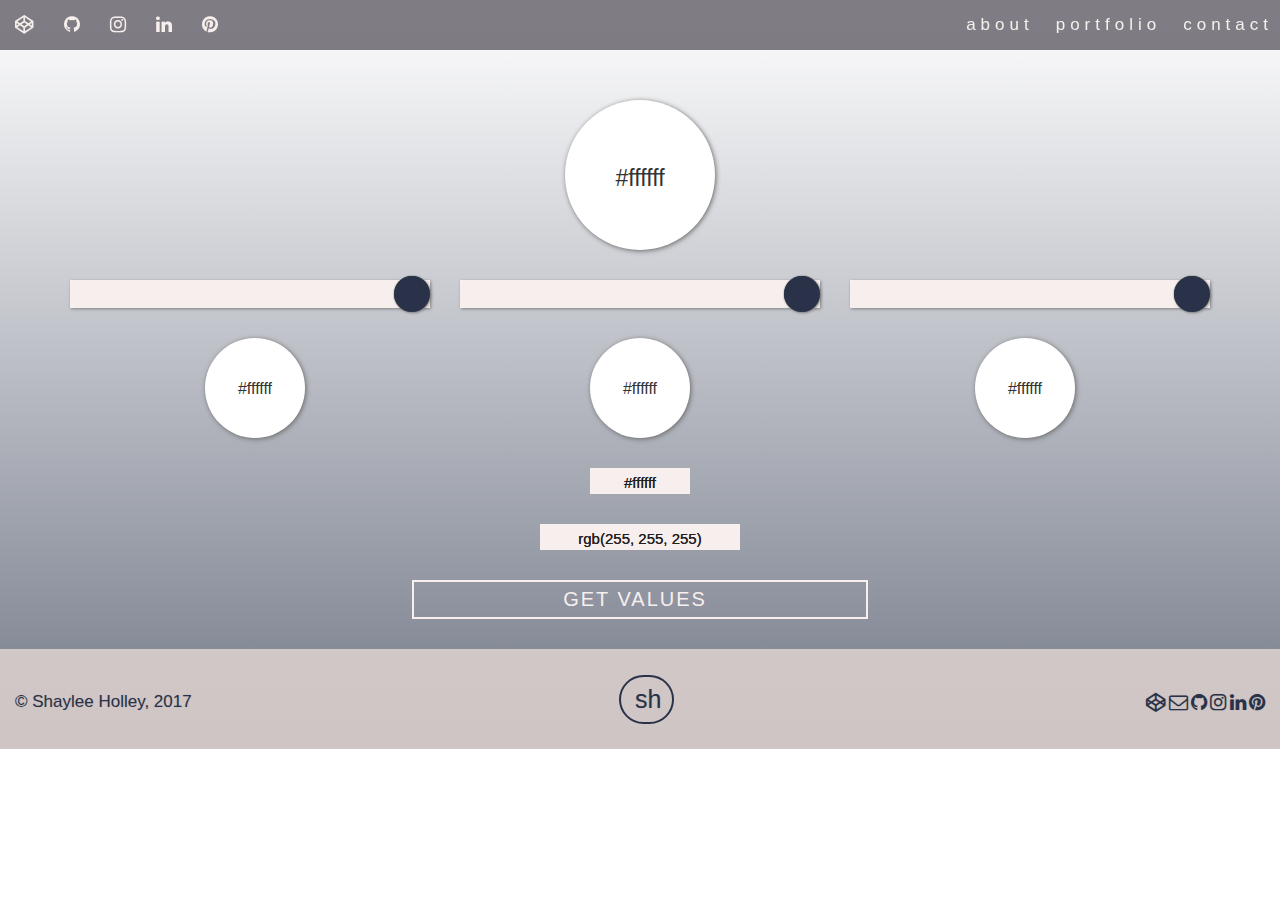
<file: colorselector.html>
<!DOCTYPE html>
<html>

<head>
    <title>Shaylee Holley &rarr; Color Selector</title>
    <meta charset="utf-8">
    <meta name="viewport" content="width=device-width, initial-scale=1">
    <link rel="stylesheet" href="css/style.css">
    <link rel="stylesheet" href="https://cdnjs.cloudflare.com/ajax/libs/font-awesome/4.7.0/css/font-awesome.min.css">
    <link rel="stylesheet" href="https://maxcdn.bootstrapcdn.com/bootstrap/3.3.7/css/bootstrap.min.css">
    <link href="imgs/favicon.jpg" rel="icon" type="image/jpg">
    <script src="https://code.jquery.com/jquery-1.11.2.min.js"></script>
    <script src="https://ajax.googleapis.com/ajax/libs/jquery/3.2.1/jquery.min.js"></script>
    <script src="https://maxcdn.bootstrapcdn.com/bootstrap/3.3.7/js/bootstrap.min.js"></script>
    <script src="https://cdn.emailjs.com/dist/email.min.js"></script>
</head>

<body>
    <div class="bg">

        <!-- N A V B A R -->
        <nav class="navbar navbar-fixed-top">
            <div class="container-fluid nav-container">
                <div class="navbar-header">
                    <button type="button" class="navbar-toggle" data-toggle="collapse" data-target="#myNavbar">
                    <i class="fa fa-chevron-circle-down fa-2x"></i>
                </button>
                </div>
                <div class="collapse navbar-collapse" id="myNavbar">
                    <ul class="nav navbar-nav navbar-right">
                        <li>
                            <a href="index.html#about" onclick="window.open('index.html#about', '_blank')">
                              About</a>
                        </li>
                        <li>
                            <a href="#portfolio" onclick="window.open('index.html#portfolio', '_blank')">
                            Portfolio</a>
                        </li>
                        <li>
                            <a href="#contact" onclick="window.open('index.html#contact', '_blank')">
                            Contact</a>
                        </li>
                    </ul>
                    <ul class="nav navbar-nav navbar-left navbar-collapse collapse hidden-xs">
                        <li>
                            <div class="navbar-links"><a href="https://codepen.io/shayleeholley" target="_blank" title="CodePen"><i class="fa fa-codepen fa-lg"></i></a></div>
                        </li>
                        <li>
                            <div class="navbar-links"><a href="https://github.com/shayleeholley" target="_blank" title="GitHub"><i class="fa fa-github fa-lg"></i></a></div>
                        </li>
                        <li>
                            <div class="navbar-links"><a href="https://instagram.com/shayleeholley" target="_blank" title="Instagram"><i class="fa fa-instagram fa-lg"></i></a></div>
                        </li>
                        <li>
                            <div class="navbar-links"><a href="https://www.linkedin.com/in/shayleeholley" target="_blank" title="LinkedIn"><i class="fa fa-linkedin fa-lg"></i></a></div>
                        </li>
                        <li>
                            <div class="navbar-links"><a href="https://www.pinterest.com/shayleeholley" target="_blank" title="Pinterest"><i class="fa fa-pinterest fa-lg"></i></a></div>
                        </li>
                    </ul>
                </div>
            </div>
        </nav>

        <!-- S E L E C T O R -->
        <div class="container selector-container">
            <div class="rgb">
                <p class="text-center" id="value">#ffffff</p>
            </div>

            <div class="row">
                <div class="col-md-4">
                    <div class="colors text-center" id="divRed" onclick="(x,r)"></div>
                    <input type="range" id="red" min="0" max="255" step="1" value="255" onchange="getColor()">
                </div>
                <div class="col-md-4">
                    <div class="colors text-center" id="divGreen" onclick="(y,g)"></div>
                    <input type="range" id="green" min="0" max="255" step="1" value="255" onchange="getColor()">
                </div>
                <div class="col-md-4">
                    <div class="colors text-center" id="divBlue" onclick="(z,b)"></div>
                    <input type="range" id="blue" min="0" max="255" step="1" value="255" onchange="getColor()">
                </div>
            </div>

            <div class="similar-rgb">
                <div class="selector-left">
                    <p class="text-center pull-left" id="value1">#ffffff</p>
                </div>
                <div class="selector-right">
                    <p class="text-center pull-right" id="value3">#ffffff</p>
                </div>
                <div class="selector-center">
                    <p class="text-center pull-center" id="value2">#ffffff</p>
                </div>
            </div>

            <input id="hex-value" class="text-center" value="#ffffff">

            <input id="rgb-value" class="text-center" value="rgb(255, 255, 255)">

            <button class="btn btn-block get-value-btn" id="get-value" onclick="hexToRgb()">Get Values</button>

        </div>

        <!-- F O O T E R -->
        <div class="container-fluid footer">
            <div class="left">
                <p class="pull-left">&copy; Shaylee Holley, 2017</p>
            </div>
            <div class="right pull-right">
                <a href="https://codepen.io/shayleeholley" target="_blank" title="CodePen"><i class="fa fa-codepen"></i><span></span></a>
                <a href="mailto:shayleeholley@gmail.com" target="_blank" title="Email"><i class="fa fa-envelope-o" aria-hidden="true"></i><span></span></a>
                <a href="https://github.com/shayleeholley" target="_blank" title="GitHub"><i class="fa fa-github"></i><span></span></a>
                <a href="https://instagram.com/shayleeholley" target="_blank" title="Instagram"><i class="fa fa-instagram"></i><span></span></a>
                <a href="https://www.linkedin.com/in/shayleeholley" target="_blank" title="LinkedIn"><i class="fa fa-linkedin"></i><span></span></a>
                <a href="https://www.pinterest.com/shayleeholley" target="_blank" title="Pinterest"><i class="fa fa-pinterest"></i><span></span></a>
            </div>
            <div class="text-center">
                <a href="index.html">
                    <p class="hidden-xs footer-logo text-center">sh</p>
                </a>
            </div>
        </div>
    </div>

    <script src="javascript/function.js"></script>
</body>

</html>
</file>
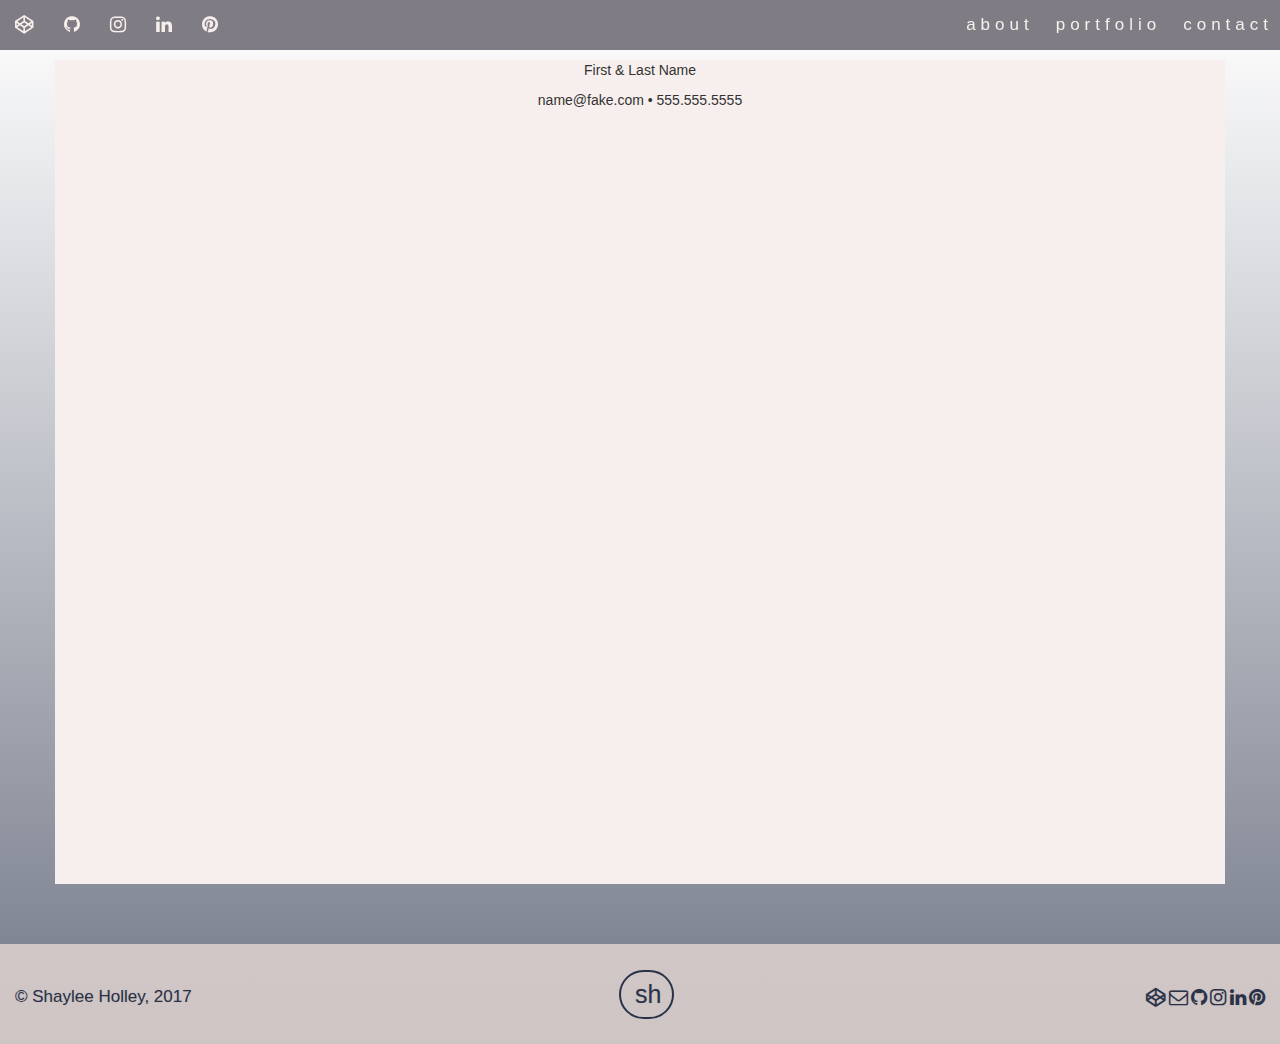
<file: resumes.html>
<!DOCTYPE html>
<html>

<head>
    <title>Shaylee Holley &rarr; Resume Templates</title>
    <meta charset="utf-8">
    <meta name="viewport" content="width=device-width, initial-scale=1">
    <link rel="stylesheet" href="css/style.css">
    <link rel="stylesheet" href="https://cdnjs.cloudflare.com/ajax/libs/font-awesome/4.7.0/css/font-awesome.min.css">
    <link rel="stylesheet" href="https://maxcdn.bootstrapcdn.com/bootstrap/3.3.7/css/bootstrap.min.css">
    <link href="imgs/favicon.jpg" rel="icon" type="image/jpg">
    <script src="https://code.jquery.com/jquery-1.11.2.min.js"></script>
    <script src="https://ajax.googleapis.com/ajax/libs/jquery/3.2.1/jquery.min.js"></script>
    <script src="https://maxcdn.bootstrapcdn.com/bootstrap/3.3.7/js/bootstrap.min.js"></script>
    <script src="https://cdn.emailjs.com/dist/email.min.js"></script>
</head>

<body>
    <div class="bg">

        <!-- N A V B A R -->
        <nav class="navbar navbar-fixed-top">
            <div class="container-fluid nav-container">
                <div class="navbar-header">
                    <button type="button" class="navbar-toggle" data-toggle="collapse" data-target="#myNavbar">
                    <i class="fa fa-chevron-circle-down fa-2x"></i>
                </button>
                </div>
                <div class="collapse navbar-collapse" id="myNavbar">
                    <ul class="nav navbar-nav navbar-right">
                        <li>
                            <a href="index.html#about" onclick="window.open('index.html#about', '_blank')">
                              About</a>
                        </li>
                        <li>
                            <a href="#portfolio" onclick="window.open('index.html#portfolio', '_blank')">
                            Portfolio</a>
                        </li>
                        <li>
                            <a href="#contact" onclick="window.open('index.html#contact', '_blank')">
                            Contact</a>
                        </li>
                    </ul>
                    <ul class="nav navbar-nav navbar-left navbar-collapse collapse hidden-xs">
                        <li>
                            <div class="navbar-links"><a href="https://codepen.io/shayleeholley" target="_blank" title="CodePen"><i class="fa fa-codepen fa-lg"></i></a></div>
                        </li>
                        <li>
                            <div class="navbar-links"><a href="https://github.com/shayleeholley" target="_blank" title="GitHub"><i class="fa fa-github fa-lg"></i></a></div>
                        </li>
                        <li>
                            <div class="navbar-links"><a href="https://instagram.com/shayleeholley" target="_blank" title="Instagram"><i class="fa fa-instagram fa-lg"></i></a></div>
                        </li>
                        <li>
                            <div class="navbar-links"><a href="https://www.linkedin.com/in/shayleeholley" target="_blank" title="LinkedIn"><i class="fa fa-linkedin fa-lg"></i></a></div>
                        </li>
                        <li>
                            <div class="navbar-links"><a href="https://www.pinterest.com/shayleeholley" target="_blank" title="Pinterest"><i class="fa fa-pinterest fa-lg"></i></a></div>
                        </li>
                    </ul>
                </div>
            </div>
        </nav>

        <!-- R E S U M E S -->
        <div class="container resume-container">
            <p class="resume-name text-center">First & Last Name</p>
            <p class="resume-contact text-center">name@fake.com &bull; 555.555.5555</p>
        </div>


        <!-- F O O T E R -->
        <div class="container-fluid footer">
            <div class="left">
                <p class="pull-left">&copy; Shaylee Holley, 2017</p>
            </div>
            <div class="right pull-right">
                <a href="https://codepen.io/shayleeholley" target="_blank" title="CodePen"><i class="fa fa-codepen"></i><span></span></a>
                <a href="mailto:shayleeholley@gmail.com" target="_blank" title="Email"><i class="fa fa-envelope-o" aria-hidden="true"></i><span></span></a>
                <a href="https://github.com/shayleeholley" target="_blank" title="GitHub"><i class="fa fa-github"></i><span></span></a>
                <a href="https://instagram.com/shayleeholley" target="_blank" title="Instagram"><i class="fa fa-instagram"></i><span></span></a>
                <a href="https://www.linkedin.com/in/shayleeholley" target="_blank" title="LinkedIn"><i class="fa fa-linkedin"></i><span></span></a>
                <a href="https://www.pinterest.com/shayleeholley" target="_blank" title="Pinterest"><i class="fa fa-pinterest"></i><span></span></a>
            </div>
            <div class="text-center">
                <a href="index.html">
                    <p class="hidden-xs footer-logo text-center">sh</p>
                </a>
            </div>
        </div>
    </div>

    <script src="javascript/function.js"></script>
</body>

</html>
</file>
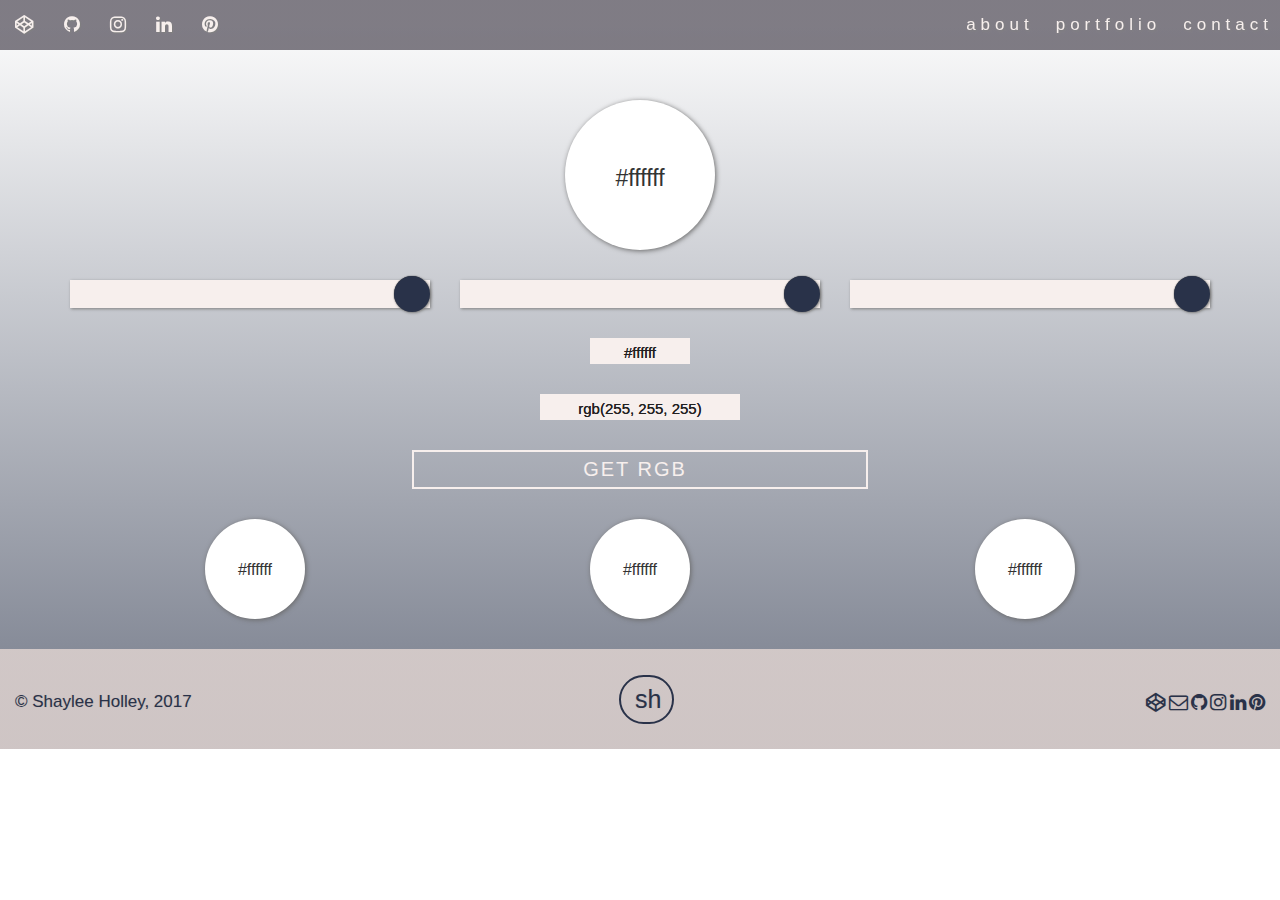
<file: selector.html>
<!DOCTYPE html>
<html>

<head>
    <title>Shaylee Holley &rarr; Color Selector</title>
    <meta charset="utf-8">
    <meta name="viewport" content="width=device-width, initial-scale=1">
    <link rel="stylesheet" href="css/style.css">
    <link rel="stylesheet" href="https://cdnjs.cloudflare.com/ajax/libs/font-awesome/4.7.0/css/font-awesome.min.css">
    <link rel="stylesheet" href="https://maxcdn.bootstrapcdn.com/bootstrap/3.3.7/css/bootstrap.min.css">
    <link href="imgs/favicon.jpg" rel="icon" type="image/jpg">
    <script src="https://code.jquery.com/jquery-1.11.2.min.js"></script>
    <script src="https://ajax.googleapis.com/ajax/libs/jquery/3.2.1/jquery.min.js"></script>
    <script src="https://maxcdn.bootstrapcdn.com/bootstrap/3.3.7/js/bootstrap.min.js"></script>
    <script src="https://cdn.emailjs.com/dist/email.min.js"></script>
</head>

<body>
    <div class="bg">

        <!-- N A V B A R -->
        <nav class="navbar navbar-fixed-top">
            <div class="container-fluid nav-container">
                <div class="navbar-header">
                    <button type="button" class="navbar-toggle" data-toggle="collapse" data-target="#myNavbar">
                    <i class="fa fa-chevron-circle-down fa-2x"></i>
                </button>
                </div>
                <div class="collapse navbar-collapse" id="myNavbar">
                    <ul class="nav navbar-nav navbar-right">
                        <li>
                            <a href="index.html#about" onclick="window.open('index.html#about', '_blank')">
                              About</a>
                        </li>
                        <li>
                            <a href="#portfolio" onclick="window.open('index.html#portfolio', '_blank')">
                            Portfolio</a>
                        </li>
                        <li>
                            <a href="#contact" onclick="window.open('index.html#contact', '_blank')">
                            Contact</a>
                        </li>
                    </ul>
                    <ul class="nav navbar-nav navbar-left navbar-collapse collapse hidden-xs">
                        <li>
                            <div class="navbar-links"><a href="https://codepen.io/shayleeholley" target="_blank" title="CodePen"><i class="fa fa-codepen fa-lg"></i></a></div>
                        </li>
                        <li>
                            <div class="navbar-links"><a href="https://github.com/shayleeholley" target="_blank" title="GitHub"><i class="fa fa-github fa-lg"></i></a></div>
                        </li>
                        <li>
                            <div class="navbar-links"><a href="https://instagram.com/shayleeholley" target="_blank" title="Instagram"><i class="fa fa-instagram fa-lg"></i></a></div>
                        </li>
                        <li>
                            <div class="navbar-links"><a href="https://www.linkedin.com/in/shayleeholley" target="_blank" title="LinkedIn"><i class="fa fa-linkedin fa-lg"></i></a></div>
                        </li>
                        <li>
                            <div class="navbar-links"><a href="https://www.pinterest.com/shayleeholley" target="_blank" title="Pinterest"><i class="fa fa-pinterest fa-lg"></i></a></div>
                        </li>
                    </ul>
                </div>
            </div>
        </nav>

        <!-- S E L E C T O R -->
        <div class="container selector-container">
            <div class="rgb">
                <p class="text-center" id="value">#ffffff</p>
            </div>

            <div class="row">
                <div class="col-md-4">
                    <div class="colors text-center" id="divRed" onclick="(x,r)"></div>
                    <input type="range" id="red" min="0" max="255" step="1" value="255" onchange="getColor()">
                </div>
                <div class="col-md-4">
                    <div class="colors text-center" id="divGreen" onclick="(y,g)"></div>
                    <input type="range" id="green" min="0" max="255" step="1" value="255" onchange="getColor()">
                </div>
                <div class="col-md-4">
                    <div class="colors text-center" id="divBlue" onclick="(z,b)"></div>
                    <input type="range" id="blue" min="0" max="255" step="1" value="255" onchange="getColor()">
                </div>
            </div>

            <input id="hex-value" class="text-center" value="#ffffff">

            <input id="rgb-value" class="text-center" value="rgb(255, 255, 255)">

            <button class="btn btn-block get-value-btn" onclick="hexToRgb()">Get RGB</button>

            <div class="similar-rgb">
                <div class="selector-left">
                    <p class="text-center pull-left" id="value1">#ffffff</p>
                </div>
                <div class="selector-right">
                    <p class="text-center pull-right" id="value3">#ffffff</p>
                </div>
                <div class="selector-center">
                    <p class="text-center pull-center" id="value2">#ffffff</p>
                </div>
            </div>

        </div>

        <!-- F O O T E R -->
        <div class="container-fluid footer">
            <div class="left">
                <p class="pull-left">&copy; Shaylee Holley, 2017</p>
            </div>
            <div class="right pull-right">
                <a href="https://codepen.io/shayleeholley" target="_blank" title="CodePen"><i class="fa fa-codepen"></i><span></span></a>
                <a href="mailto:shayleeholley@gmail.com" target="_blank" title="Email"><i class="fa fa-envelope-o" aria-hidden="true"></i><span></span></a>
                <a href="https://github.com/shayleeholley" target="_blank" title="GitHub"><i class="fa fa-github"></i><span></span></a>
                <a href="https://instagram.com/shayleeholley" target="_blank" title="Instagram"><i class="fa fa-instagram"></i><span></span></a>
                <a href="https://www.linkedin.com/in/shayleeholley" target="_blank" title="LinkedIn"><i class="fa fa-linkedin"></i><span></span></a>
                <a href="https://www.pinterest.com/shayleeholley" target="_blank" title="Pinterest"><i class="fa fa-pinterest"></i><span></span></a>
            </div>
            <div class="text-center">
                <a href="index.html">
                    <p class="hidden-xs footer-logo text-center">sh</p>
                </a>
            </div>
        </div>
    </div>

    <script src="javascript/function.js"></script>
</body>

</html>
</file>
<file: css/style.css>
@font-face {
  font-family: "Amastery Extras";
  src: url("https://www.dl.dropboxusercontent.com/s/0omva1j3c1rk1nm/amastery_extras-webfont.eot");
  src: url("https://www.dl.dropboxusercontent.com/s/0omva1j3c1rk1nm/amastery_extras-webfont.eot?#iefix") format("embedded-opentype"), url("https://www.dl.dropboxusercontent.com/s/y1cxo0pg46mjvpg/amastery_extras-webfont.woff2") format("woff2"), url("https://www.dl.dropboxusercontent.com/s/sh1shz2brgmtsbp/amastery_extras-webfont.woff") format("woff"), url("https://www.dl.dropboxusercontent.com/s/2xjocg3hrsmg4km/amastery_extras-webfont.ttf") format("truetype"), url("https://www.dl.dropboxusercontent.com/s/56yx08up0eiq1b6/amastery_extras-webfont.svg#amastery_extrasamasteryXs") format("svg");
  font-weight: normal;
  font-style: normal;
}

@font-face {
  font-family: "Amastery Hand";
  src: url("https://www.dl.dropboxusercontent.com/s/qcs5m5eye04uqlz/amastery_hand-webfont.eot");
  src: url("https://www.dl.dropboxusercontent.com/s/qcs5m5eye04uqlz/amastery_hand-webfont.eot?#iefix") format("embedded-opentype"), url("https://www.dl.dropboxusercontent.com/s/5xbp67ojb66n2ht/amastery_hand-webfont.woff2") format("woff2"), url("https://www.dl.dropboxusercontent.com/s/r2n2mg1c70x698b/amastery_hand-webfont.woff") format("woff"), url("https://www.dl.dropboxusercontent.com/s/trx1869sxac2qdy/amastery_hand-webfont.ttf") format("truetype"), url("https://www.dl.dropboxusercontent.com/s/wja6ydnu5okp0om/amastery_hand-webfont.svg#amastery_handamastery_hand") format("svg");
  font-weight: normal;
  font-style: normal;
}

@font-face {
  font-family: "Amastery Script";
  src: url("https://www.dl.dropboxusercontent.com/s/lss7nv68lp66ckb/amastery_script-webfont.eot");
  src: url("https://www.dl.dropboxusercontent.com/s/lss7nv68lp66ckb/amastery_script-webfont.eot?#iefix") format("embedded-opentype"), url("https://www.dl.dropboxusercontent.com/s/5432mu46ic8mqvk/amastery_script-webfont.woff2") format("woff2"), url("https://www.dl.dropboxusercontent.com/s/iev6tg1s8ermmg1/amastery_script-webfont.woff") format("woff"), url("https://www.dl.dropboxusercontent.com/s/cex2jjse981mmuq/amastery_script-webfont.ttf") format("truetype"), url("https://www.dl.dropboxusercontent.com/s/n6bl7wta2xz2hj2/amastery_script-webfont.svg#amastery_scriptamasteryscript") format("svg");
  font-weight: normal;
  font-style: normal;
}

@font-face {
  font-family: "OSC Bold";
  src: url("https://www.dl.dropboxusercontent.com/s/ma0xcdy071clpmx/opensans-condbold-webfont.eot");
  src: url("https://www.dl.dropboxusercontent.com/s/ma0xcdy071clpmx/opensans-condbold-webfont.eot?#iefix") format("embedded-opentype"), url("https://www.dl.dropboxusercontent.com/s/hy6uk5ngyf7fm1p/opensans-condbold-webfont.woff2") format("woff2"), url("https://www.dl.dropboxusercontent.com/s/t7bmmrjhti5ke36/opensans-condbold-webfont.woff") format("woff"), url("https://www.dl.dropboxusercontent.com/s/7fn8rb9wskpv6xj/opensans-condbold-webfont.ttf") format("truetype"), url("https://www.dl.dropboxusercontent.com/s/u802zltf03rpg48/opensans-condbold-webfont.svg#open_sans_condensedbold") format("svg");
  font-weight: normal;
  font-style: normal;
}

@font-face {
  font-family: "OSC Light";
  src: url("https://www.dl.dropboxusercontent.com/s/14dsa0forg8009g/opensans-condlight-webfont.eot");
  src: url("https://www.dl.dropboxusercontent.com/s/14dsa0forg8009g/opensans-condlight-webfont.eot?#iefix") format("embedded-opentype"), url("https://www.dl.dropboxusercontent.com/s/3cvfhuy3cuhn882/opensans-condlight-webfont.woff2") format("woff2"), url("https://www.dl.dropboxusercontent.com/s/iu722ulftxgjbq4/opensans-condlight-webfont.woff") format("woff"), url("https://www.dl.dropboxusercontent.com/s/zutul5gpky5toiy/opensans-condlight-webfont.ttf") format("truetype"), url("https://www.dl.dropboxusercontent.com/s/fs1zlsm7l14ch59/opensans-condlight-webfont.svg#open_sanscondensed_light") format("svg");
  font-weight: normal;
  font-style: normal;
}

@font-face {
  font-family: "Poppins Light";
  src: url("https://www.dl.dropboxusercontent.com/s/9q0ngiejy8hw3xz/poppins-light-webfont.eot");
  src: url("https://www.dl.dropboxusercontent.com/s/9q0ngiejy8hw3xz/poppins-light-webfont.eot?#iefix") format("embedded-opentype"), url("https://www.dl.dropboxusercontent.com/s/dny3xggh7rj07s2/poppins-light-webfont.woff2") format("woff2"), url("https://www.dl.dropboxusercontent.com/s/vg8rsml3x2z1a9k/poppins-light-webfont.woff") format("woff"), url("https://www.dl.dropboxusercontent.com/s/q3r47ciezxsfxdy/poppins-light-webfont.ttf") format("truetype"), url("https://www.dl.dropboxusercontent.com/s/zyqjhek70x803bo/poppins-light-webfont.svg#poppinslight") format("svg");
  font-weight: normal;
  font-style: normal;
}

@font-face {
  font-family: "Poppins Medium";
  src: url("https://www.dl.dropboxusercontent.com/s/vgs53tsy3fc9o5a/poppins-medium-webfont.eot");
  src: url("https://www.dl.dropboxusercontent.com/s/vgs53tsy3fc9o5a/poppins-medium-webfont.eot?#iefix") format("embedded-opentype"), url("https://www.dl.dropboxusercontent.com/s/keboppo1716fao6/poppins-medium-webfont.woff2") format("woff2"), url("https://www.dl.dropboxusercontent.com/s/75gusqaeveo1ppn/poppins-medium-webfont.woff") format("woff"), url("https://www.dl.dropboxusercontent.com/s/weaulhxu7c3pvth/poppins-medium-webfont.ttf") format("truetype"), url("https://www.dl.dropboxusercontent.com/s/6g7cj3i1osriu0p/poppins-medium-webfont.svg#poppinsmedium") format("svg");
  font-weight: normal;
  font-style: normal;
}

@font-face {
  font-family: "Poppins Regular";
  src: url("https://www.dl.dropboxusercontent.com/s/frt74su02ok9xv7/poppins-regular-webfont.eot");
  src: url("https://www.dl.dropboxusercontent.com/s/frt74su02ok9xv7/poppins-regular-webfont.eot?#iefix") format("embedded-opentype"), url("https://www.dl.dropboxusercontent.com/s/1501y1vk7x8kr0a/poppins-regular-webfont.woff2") format("woff2"), url("https://www.dl.dropboxusercontent.com/s/sumbe6eosesqb5t/poppins-regular-webfont.woff") format("woff"), url("https://www.dl.dropboxusercontent.com/s/q0osvoelzw11466/poppins-regular-webfont.ttf") format("truetype"), url("https://www.dl.dropboxusercontent.com/s/5busbm12ye55bm8/poppins-regular-webfont.svg#poppinsregular") format("svg");
  font-weight: normal;
  font-style: normal;
}

@font-face {
  font-family: "Poppins Semibold";
  src: url("https://www.dl.dropboxusercontent.com/s/uu2x6xp4e8xebg4/poppins-semibold-webfont.eot");
  src: url("https://www.dl.dropboxusercontent.com/s/uu2x6xp4e8xebg4/poppins-semibold-webfont.eot?#iefix") format("embedded-opentype"), url("https://www.dl.dropboxusercontent.com/s/pps9oxn8yf0ukau/poppins-semibold-webfont.woff2") format("woff2"), url("https://www.dl.dropboxusercontent.com/s/57magdrgt84w92j/poppins-semibold-webfont.woff") format("woff"), url("https://www.dl.dropboxusercontent.com/s/n1cfjqg43rt9s1d/poppins-semibold-webfont.ttf") format("truetype"), url("https://www.dl.dropboxusercontent.com/s/4nkgc0y40fyjlh6/poppins-semibold-webfont.svg#poppinssemibold") format("svg");
  font-weight: normal;
  font-style: normal;
}

@font-face {
  font-family: "Poppins Bold";
  src: url("https://www.dl.dropboxusercontent.com/s/j4wkpobl22thywl/poppins-bold-webfont.eot");
  src: url("https://www.dl.dropboxusercontent.com/s/j4wkpobl22thywl/poppins-bold-webfont.eot?#iefix") format("embedded-opentype"), url("https://www.dl.dropboxusercontent.com/s/9b01c82ru3mm0ol/poppins-bold-webfont.woff2") format("woff2"), url("https://www.dl.dropboxusercontent.com/s/h88srru0ol1oa5o/poppins-bold-webfont.woff") format("woff"), url("https://www.dl.dropboxusercontent.com/s/0609xav3vsju9yx/poppins-bold-webfont.ttf") format("truetype"), url("https://www.dl.dropboxusercontent.com/s/6kfprhcxmqh5cy4/poppins-bold-webfont.svg#poppinsbold") format("svg");
  font-weight: normal;
  font-style: normal;
}

@font-face {
  font-family: "Six Caps";
  src: url("https://www.dl.dropboxusercontent.com/s/j129sqy57uu83mw/sixcaps-webfont.eot");
  src: url("https://www.dl.dropboxusercontent.com/s/j129sqy57uu83mw/sixcaps-webfont.eot?#iefix") format("embedded-opentype"), url("https://www.dl.dropboxusercontent.com/s/s7avvldmt4cscxe/sixcaps-webfont.woff2") format("woff2"), url("https://www.dl.dropboxusercontent.com/s/25dvsbkfgdcjvlb/sixcaps-webfont.woff") format("woff"), url("https://www.dl.dropboxusercontent.com/s/jq5vatnsxwen026/sixcaps-webfont.ttf") format("truetype"), url("https://www.dl.dropboxusercontent.com/s/vwlft7h2c0dyw0l/sixcaps-webfont.svg#six_capsregular") format("svg");
  font-weight: normal;
  font-style: normal;
}

body {
  height: 100%;
  overflow: scroll;
}

.bg {
  background: linear-gradient(rgba(255, 255, 255, 0.75), rgba(41, 50, 73, 0.65)), url("http://res.cloudinary.com/shayleeholley/image/upload/v1502054944/pencils_bw_rec_q0k8yg.jpg") center no-repeat;
  -webkit-background: url("http://res.cloudinary.com/shayleeholley/image/upload/v1502054944/pencils_bw_rec_q0k8yg.jpg") center no-repeat;
  -moz-background: url("http://res.cloudinary.com/shayleeholley/image/upload/v1502054944/pencils_bw_rec_q0k8yg.jpg") center no-repeat;
  -o-background: url("http://res.cloudinary.com/shayleeholley/image/upload/v1502054944/pencils_bw_rec_q0k8yg.jpg") center no-repeat;
  background-size: cover;
  -webkit-background-size: cover;
  -moz-background-size: cover;
  -o-background-size: cover;
  height: 100%;
  overflow: hidden;
  z-index: -1;
}

::selection {
  background: #222021;
  color: #f7efed;
}

.nav-container {
  background: linear-gradient(rgba(105, 101, 111, 0.85), rgba(105, 101, 111, 0.85));
}

nav a:hover {
  text-decoration: none;
}

nav i {
  color: #f7efed;
}

nav span {
  color: #f7efed;
  display: none;
  font: 1.6rem "Poppins Light", sans-serif;
  letter-spacing: 5px;
  text-transform: uppercase;
}

.navbar-links {
  float: left;
  margin: 13px 35px 0 0;
  text-shadow: 1px 1px 1px gray;
}

@media (min-width: 768px) {
  .navbar-links {
    margin: 12.5px 20px 0 0;
  }
}

@media (min-width: 992px) {
  .navbar-links {
    margin: 11.7px 25px 0 0;
  }
}

@media (min-width: 1200px) {
  .navbar-links {
    margin: 14px 30px 0 0;
  }
}

.navbar-links a:hover {
  background-color: none;
}

.navbar {
  position: relative;
}

.navbar .navbar-nav > li > a {
  color: #f7efed;
  font: 1.6rem "Poppins Light", sans-serif;
  letter-spacing: 7px;
  padding-right: 7px;
  text-transform: lowercase;
}

.navbar .navbar-nav > li > a:visited {
  background: rgba(247, 239, 237, 0.37);
  color: #f7efed;
}

@media (min-width: 768px) {
  .navbar .navbar-nav > li > a {
    font-size: 1.4rem;
    letter-spacing: 4px;
  }
}

@media (min-width: 992px) {
  .navbar .navbar-nav > li > a {
    font-size: 1.7rem;
    letter-spacing: 5px;
    text-shadow: 1px 1px 3px gray;
  }
}

.navbar .navbar-nav > li > a:hover {
  background: rgba(247, 239, 237, 0.37);
  color: #f7efed;
}

.navbar .navbar-nav > li > a:hover:focus {
  background: rgba(247, 239, 237, 0.37);
  color: #f7efed;
}

.divider-1 {
  align-items: center;
  color: #69656f;
  display: flex;
  flex-direction: row;
  font: 3rem "Amastery Script", cursive;
  justify-content: center;
  margin: 0 1em;
  padding-top: 30px;
  text-shadow: 1px 1px 1px gray;
  text-transform: lowercase;
}

@media (min-width: 768px) {
  .divider-1 {
    font-size: 4rem;
  }
}

@media (min-width: 992px) {
  .divider-1 {
    font-size: 5rem;
  }
}

@media (min-width: 1200px) {
  .divider-1 {
    font-size: 7rem;
  }
}

.divider-1::after {
  background: #69656f;
  border-radius: 50px;
  box-shadow: 1px 1px 1px gray;
  content: "";
  flex: 1;
  height: 2.2px;
  margin: 0 0 0 0.5em;
}

@media (min-width: 768px) {
  .divider-1::after {
    height: 3px;
  }
}

@media (min-width: 992px) {
  .divider-1::after {
    height: 3.5px;
  }
}

@media (min-width: 1200px) {
  .divider-1::after {
    height: 5px;
  }
}

.divider-1::after {
  transform: skew(-30deg);
}

.divider-2 {
  align-items: center;
  color: #293249;
  display: flex;
  flex-direction: row;
  font: 3rem "Amastery Script", cursive;
  justify-content: center;
  margin: 0 1em;
  padding-bottom: 30px;
  text-shadow: 1px 1px 1px gray;
  text-transform: lowercase;
}

@media (min-width: 768px) {
  .divider-2 {
    font-size: 4rem;
  }
}

@media (min-width: 992px) {
  .divider-2 {
    font-size: 5rem;
  }
}

@media (min-width: 1200px) {
  .divider-2 {
    font-size: 7rem;
  }
}

.divider-2::before {
  background: #293249;
  border-radius: 50px;
  box-shadow: 1px 1px 1px gray;
  content: "";
  flex: 1;
  height: 2.2px;
  margin: 0 0.5em 0 0;
}

@media (min-width: 768px) {
  .divider-2::before {
    height: 3px;
  }
}

@media (min-width: 992px) {
  .divider-2::before {
    height: 3.5px;
  }
}

@media (min-width: 1200px) {
  .divider-2::before {
    height: 5px;
  }
}

.divider-2::after {
  background: #293249;
  border-radius: 50px;
  box-shadow: 1px 1px 1px gray;
  content: "";
  flex: 1;
  height: 2.2px;
  margin: 0 0 0 0.5em;
}

@media (min-width: 768px) {
  .divider-2::after {
    height: 3px;
  }
}

@media (min-width: 992px) {
  .divider-2::after {
    height: 3.5px;
  }
}

@media (min-width: 1200px) {
  .divider-2::after {
    height: 5px;
  }
}

.divider-2::before {
  transform: skew(-30deg);
}

.divider-2::after {
  transform: skew(-30deg);
}

.divider-3 {
  align-items: center;
  color: #f7efed;
  display: flex;
  flex-direction: row;
  font: 3rem "Amastery Script", cursive;
  justify-content: center;
  margin: 0 1em;
  padding: 30px 0 30px 0;
  text-shadow: 1px 1px 1px gray;
  text-transform: lowercase;
}

@media (min-width: 768px) {
  .divider-3 {
    font-size: 4rem;
  }
}

@media (min-width: 992px) {
  .divider-3 {
    font-size: 5rem;
  }
}

@media (min-width: 1200px) {
  .divider-3 {
    font-size: 7rem;
  }
}

.divider-3::before {
  background: #f7efed;
  border-radius: 50px;
  box-shadow: 1px 1px 1px gray;
  content: "";
  flex: 1;
  height: 2.2px;
  margin: 0 0.5em 0 0;
}

@media (min-width: 768px) {
  .divider-3::before {
    height: 3px;
  }
}

@media (min-width: 992px) {
  .divider-3::before {
    height: 3.5px;
  }
}

@media (min-width: 1200px) {
  .divider-3::before {
    height: 5px;
  }
}

.divider-3::before {
  transform: skew(-30deg);
}

#intro {
  color: #293249;
  max-height: 590px;
  padding-top: 50px;
}

@media (min-width: 1200px) {
  #intro {
    margin-bottom: 250px;
    padding-top: 50px;
  }
}

@media (min-width: 1700px) {
  #intro {
    margin-bottom: 300px;
    padding-top: 200px;
  }
}

#intro img {
  box-shadow: 1px 1px 5px gray;
  display: block;
  margin: auto;
  margin-top: 50px;
  width: 125px;
}

@media (min-width: 768px) {
  #intro img {
    width: 175px;
  }
}

@media (min-width: 992px) {
  #intro img {
    width: 200px;
  }
}

@media (min-width: 1200px) {
  #intro img {
    width: 250px;
  }
}

#intro #intro-name {
  font: normal 4rem "Amastery Script", cursive;
  line-height: 55px;
  margin-top: 10px;
  text-shadow: 1px 1px 1px lightgray;
  text-transform: lowercase;
}

@media (min-width: 768px) {
  #intro #intro-name {
    font-size: 5rem;
    line-height: 65px;
  }
}

@media (min-width: 992px) {
  #intro #intro-name {
    font-size: 5.5rem;
    line-height: 70px;
  }
}

@media (min-width: 1200px) {
  #intro #intro-name {
    font-size: 7rem;
    line-height: 90px;
  }
}

#intro #intro-title {
  font: 2rem "Amastery Hand", sans-serif;
  letter-spacing: 5px;
  line-height: 2px;
  margin-left: 7px;
  text-shadow: 1px 1px 1px lightgray;
}

@media (min-width: 768px) {
  #intro #intro-title {
    font-size: 3rem;
    line-height: 5px;
  }
}

@media (min-width: 992px) {
  #intro #intro-title {
    font-size: 3.5rem;
    line-height: 7px;
  }
}

@media (min-width: 1200px) {
  #intro #intro-title {
    font-size: 5rem;
    line-height: 9px;
  }
}

#intro #intro-skills {
  font: 1.6rem "Poppins Light", sans-serif;
  line-height: 25px;
  text-shadow: 1px 1px 1px lightgray;
}

@media (min-width: 768px) {
  #intro #intro-skills {
    font-size: 2.2rem;
    line-height: 35px;
  }
}

@media (min-width: 992px) {
  #intro #intro-skills {
    font-size: 2.5rem;
    line-height: 45px;
  }
}

@media (min-width: 1200px) {
  #intro #intro-skills {
    font-size: 3.2rem;
    line-height: 60px;
  }
}

#about {
  color: #f7efed;
  max-height: 900px;
}

#about .bird {
  color: #f7efed;
  font: 13rem "Amastery Extras";
  line-height: 95px;
  text-shadow: 1px 1px 3px rgba(150, 150, 150, 0.5);
}

#about .bio {
  color: #293249;
  font: 2rem "Poppins Light", sans-serif;
  line-height: 35px;
  padding: 10px 10px 0 10px;
  text-shadow: 0px 0px 1px darkgray;
}

@media (min-width: 768px) {
  #about .bio {
    font-size: 2.3rem;
  }
}

@media (min-width: 992px) {
  #about .bio {
    font-size: 2.5rem;
  }
}

@media (min-width: 1200px) {
  #about .bio {
    font-size: 2.8rem;
    line-height: 45px;
  }
}

#about .bio-link {
  color: #293249;
  font: 2.5rem "Amastery Hand", sans-serif;
  letter-spacing: 1px;
  line-height: 30px;
  padding: 10px 10px 0 10px;
  text-shadow: 0px 0px 1px darkgray;
  text-transform: uppercase;
}

@media (min-width: 768px) {
  #about .bio-link {
    font-size: 3rem;
  }
}

@media (min-width: 992px) {
  #about .bio-link {
    font-size: 4rem;
  }
}

#about .bio-link a {
  color: #f7efed;
  text-decoration: none;
  text-shadow: 0px 0px 1px darkgray;
}

#portfolio {
  color: #f7efed;
  max-height: 700px;
}

#portfolio .portfolio-items {
  border: 3px solid #f7efed;
  font: 3rem "Amastery Hand", sans-serif;
  padding: 20px 0 20px 0;
}

@media (min-width: 992px) {
  #portfolio .portfolio-items {
    display: block;
    margin: auto;
    margin-bottom: 10px;
    width: 60%;
  }
}

#portfolio .portfolio-items a {
  color: #f7efed;
  display: block;
  margin: auto;
  text-decoration: none;
}

#portfolio .portfolio-items:hover {
  background: rgba(41, 50, 73, 0.55);
}

.container.selector-container {
  padding-top: 100px;
}

@media (min-width: 1700px) {
  .container.selector-container {
    padding-top: 300px;
    height: 1000px;
  }
}

.rgb {
  display: block;
  margin: auto;
  margin-bottom: 30px;
  width: 100px;
}

@media (min-width: 992px) {
  .rgb {
    margin-bottom: 30px;
    width: 150px;
  }
}

.rgb p {
  background: white;
  border-radius: 50px;
  box-shadow: 1px 1px 5px #696969;
  font: 1.5rem "Poppins Light", sans-serif;
  height: 100px;
  padding-top: 45%;
  text-transform: lowercase;
}

@media (min-width: 992px) {
  .rgb p {
    border-radius: 80px;
    font-size: 2.3rem;
    padding-top: 65px;
    height: 150px;
  }
}

.similar-rgb p {
  background: white;
  border-radius: 50px;
  box-shadow: 1px 1px 5px #696969;
  font: 1rem "Poppins Light", sans-serif;
  height: 75px;
  padding-top: 33.5px;
  text-transform: lowercase;
  width: 75px;
}

@media (min-width: 768px) {
  .similar-rgb p {
    margin-left: 130px;
    margin-right: 130px;
  }
}

@media (min-width: 992px) {
  .similar-rgb p {
    font-size: 1.6rem;
    height: 100px;
    margin-left: 110px;
    margin-right: 110px;
    padding-top: 42px;
    width: 100px;
  }
}

@media (min-width: 1200px) {
  .similar-rgb p {
    margin-left: 135px;
    margin-right: 135px;
  }
}

.similar-rgb .pull-center {
  box-shadow: 1px 1px 5px #696969;
  display: block;
  margin: auto;
  margin-bottom: 30px;
  margin-top: 30px;
  width: 75px;
}

@media (min-width: 992px) {
  .similar-rgb .pull-center {
    margin-top: 0;
    width: 100px;
  }
}

input[type="range"] {
  -webkit-appearance: none;
  display: block;
  margin-top: 18px;
  margin: auto;
  width: 100%;
}

input[type="range"]:focus {
  outline: none;
}

input[type="range"]::-webkit-slider-runnable-track {
  animate: 0.2s;
  background: #f7efed;
  box-shadow: 1px 1px 3px gray;
  cursor: pointer;
  height: 24px;
  width: 100%;
}

@media (min-width: 1200px) {
  input[type="range"]::-webkit-slider-runnable-track {
    height: 28px;
  }
}

input[type="range"]::-webkit-slider-thumb {
  -webkit-appearance: none;
  background: #293249;
  border-radius: 60px;
  box-shadow: 1px 1px 3px gray, 0px 0px 1px #0d0d0d;
  cursor: pointer;
  height: 32px;
  margin-top: -3.5px;
  width: 32px;
}

@media (min-width: 992px) {
  input[type="range"]::-webkit-slider-thumb {
    height: 36px;
    margin-top: -5.5px;
    width: 36px;
  }
}

@media (min-width: 1200px) {
  input[type="range"]::-webkit-slider-thumb {
    margin-top: -4px;
  }
}

input[type="range"]::-moz-range-track {
  -webkit-appearance: none;
  background: #293249;
  border-radius: 0;
  box-shadow: 1px 1px 3px gray, 0px 0px 1px #0d0d0d;
  cursor: pointer;
  height: 32px;
  margin-top: -3.5px;
  width: 32px;
}

@media (min-width: 992px) {
  input[type="range"]::-moz-range-track {
    height: 36px;
    margin-top: -5.5px;
    width: 36px;
  }
}

@media (min-width: 1200px) {
  input[type="range"]::-moz-range-track {
    margin-top: -4px;
  }
}

input[type="range"]::-ms-track {
  background: #293249;
  border-radius: 60px;
  box-shadow: 1px 1px 3px gray, 0px 0px 1px #0d0d0d;
  cursor: pointer;
  height: 32px;
  margin-top: -3.5px;
  width: 32px;
}

input[type="range"]::-ms-fill-lower {
  display: block;
  margin-top: 18px;
  margin: auto;
  width: 100%;
}

input[type="range"]:focus::-ms-fill-lower {
  outline: none;
}

input[type="range"]:focus::-ms-fill-upper {
  outline: none;
}

input[type="range"]::-moz-range-track {
  animate: 0.2s;
  background: #f7efed;
  box-shadow: 1px 1px 3px gray;
  cursor: pointer;
  height: 24px;
  width: 100%;
}

@media (min-width: 1200px) {
  input[type="range"]::-moz-range-track {
    height: 28px;
  }
}

input[type="range"]::-moz-range-thumb {
  background: #293249;
  border: none;
  border-radius: 60px;
  box-shadow: 1px 1px 3px gray, 0px 0px 1px #0d0d0d;
  cursor: pointer;
  height: 32px;
  margin-top: -3.5px;
  outline: none;
  width: 32px;
}

@media (min-width: 992px) {
  input[type="range"]::-moz-range-thumb {
    height: 36px;
    margin-top: -5.5px;
    width: 36px;
  }
}

@media (min-width: 1200px) {
  input[type="range"]::-moz-range-thumb {
    margin-top: -4px;
  }
}

input[type="range"]::-ms-track {
  animate: 0.2s;
  background: #f7efed;
  border-radius: 0;
  box-shadow: 1px 1px 3px gray;
  cursor: pointer;
  height: 24px;
  width: 100%;
}

@media (min-width: 1200px) {
  input[type="range"]::-ms-track {
    height: 28px;
  }
}

input[type="range"]::-ms-fill-lower {
  background: #f7efed;
  border: none;
  border-radius: 0;
  box-shadow: 0;
}

input[type="range"]::-ms-fill-upper {
  background: #f7efed;
  border: none;
  border-radius: 0;
  box-shadow: 0;
}

input[type="range"]::-ms-thumb {
  background: #293249;
  border-radius: 60px;
  box-shadow: 1px 1px 3px gray, 0px 0px 1px #0d0d0d;
  cursor: pointer;
  height: 28px;
  margin-top: 0;
  width: 28px;
}

@media (min-width: 992px) {
  input[type="range"]::-ms-thumb {
    height: 32px;
    margin-top: 0;
    width: 32px;
  }
}

@media (min-width: 1200px) {
  input[type="range"]::-ms-thumb {
    margin-top: 0;
  }
}

input[type="range"]:focus::-ms-fill-lower {
  background: #f7efed;
}

input[type="range"]:focus::-ms-fill-upper {
  background: #f7efed;
}

input[type="range"]:focus::-webkit-slider-runnable-track {
  background: #f7efed;
}

#red {
  margin-bottom: 30px;
}

#green {
  margin-bottom: 30px;
}

#hex-value {
  background: #f7efed;
  border: none;
  color: #222021;
  font: 1.5rem "Poppins Light", sans-serif;
  display: block;
  line-height: 20px;
  margin: auto;
  margin-bottom: 30px;
  margin-top: 30px;
  padding-top: 5px;
  text-shadow: 0 0 0 #222021;
  text-transform: lowercase;
  width: 100px;
}

@media (min-width: 992px) {
  #hex-value {
    margin-top: 0;
  }
}

#rgb-value {
  background: #f7efed;
  border: none;
  color: #222021;
  font: 1.5rem "Poppins Light", sans-serif;
  display: block;
  line-height: 20px;
  margin: auto;
  margin-bottom: 30px;
  padding-top: 5px;
  text-shadow: 0 0 0 #222021;
  text-transform: lowercase;
  width: 200px;
}

.btn.btn-block.get-value-btn {
  background: none;
  border: 2px solid #f7efed;
  border-radius: 0;
  color: #f7efed;
  display: block;
  font: 2rem "Poppins Light", sans-serif;
  letter-spacing: 2px;
  margin: auto;
  margin-bottom: 30px;
  margin-top: 30px;
  outline: 0;
  padding-left: 2px;
  text-transform: uppercase;
}

@media (min-width: 768px) {
  .btn.btn-block.get-value-btn {
    width: 40%;
  }
}

.header {
  margin-top: 80px;
  padding-bottom: 10px;
}

.header p {
  display: inline;
}

.header #header1 {
  font: 3rem "OSC Bold", sans-serif;
  text-transform: lowercase;
}

@media (min-width: 992px) {
  .header #header1 {
    font-size: 4rem;
  }
}

@media (min-width: 1200px) {
  .header #header1 {
    font-size: 5rem;
  }
}

@media (min-width: 1700px) {
  .header #header1 {
    font-size: 6rem;
  }
}

.header #header2 {
  font: 2.5rem "OSC Light", sans-serif;
}

@media (min-width: 992px) {
  .header #header2 {
    font-size: 3.2rem;
  }
}

@media (min-width: 1200px) {
  .header #header2 {
    font-size: 4rem;
  }
}

@media (min-width: 1700px) {
  .header #header2 {
    font-size: 4.5rem;
  }
}

@media (min-width: 992px) {
  #my-carousel {
    display: block;
    margin: auto;
    width: 80%;
  }
}

@media (min-width: 1700px) {
  #my-carousel {
    display: block;
    margin: auto;
    width: 100%;
  }
}

#my-carousel img {
  max-height: 900px;
  width: 100%;
}

@media (min-width: 992px) {
  #my-carousel img {
    display: block;
    margin: auto;
  }
}

#my-carousel .carousel-text {
  font: 1.5rem "OSC Bold", sans-serif;
}

@media (min-width: 992px) {
  #my-carousel .carousel-text {
    font-size: 2rem;
  }
}

@media (min-width: 1200px) {
  #my-carousel .carousel-text {
    font-size: 3rem;
  }
}

@media (min-width: 1700px) {
  #my-carousel .carousel-text {
    font-size: 3.5rem;
  }
}

#main-contain {
  background: #f7efed;
  margin-bottom: 20px;
  margin-top: 20px;
  padding: 0 20px 20px 20px;
}

@media (min-width: 992px) {
  #main-contain {
    display: block;
    margin: auto;
    margin-bottom: 20px;
    margin-top: 20px;
    width: 80%;
  }
}

@media (min-width: 1200px) {
  #main-contain {
    margin-bottom: 20px;
    margin-top: 20px;
  }
}

@media (min-width: 1700px) {
  #main-contain {
    display: block;
    margin: auto;
    margin-bottom: 20px;
    margin-top: 20px;
    width: 100%;
  }
}

#main-contain .main-title {
  font: 4rem "OSC Bold", sans-serif;
  text-transform: uppercase;
}

@media (min-width: 1200px) {
  #main-contain .main-title {
    font-size: 6rem;
  }
}

@media (min-width: 1700px) {
  #main-contain .main-title {
    font-size: 6.5rem;
  }
}

#main-contain .main-text {
  font: 2rem "OSC Light", sans-serif;
  margin-top: 20px;
}

@media (min-width: 992px) {
  #main-contain .main-text {
    font-size: 3rem;
  }
}

@media (min-width: 1200px) {
  #main-contain .main-text {
    font-size: 3.5rem;
  }
}

@media (min-width: 1700px) {
  #main-contain .main-text {
    font-size: 4rem;
  }
}

#main-contain .main-text a {
  color: #aca1a1;
  text-decoration: none;
}

#main-contain .main-text a:hover {
  color: #69656f;
}

#main-contain img {
  border-radius: 20px;
  box-shadow: 3px 3px 7px gray;
  display: block;
  margin: auto;
  max-width: 250px;
}

@media (min-width: 992px) {
  #main-contain img {
    max-width: 500px;
  }
}

@media (min-width: 1200px) {
  #main-contain img {
    max-width: 700px;
  }
}

@media (min-width: 1700px) {
  #main-contain img {
    max-width: 900px;
  }
}

.tribute-footer {
  font-size: 1rem;
  padding: 15px;
  text-align: center;
}

@media (min-width: 992px) {
  .tribute-footer {
    font-size: 1.5rem;
  }
}

.tribute-footer a {
  color: #aca1a1;
}

.tribute-footer a:hover {
  color: #69656f;
  text-decoration: none;
}

.resume-container {
  background: #f7efed;
  height: 824px;
  margin-bottom: 60px;
  margin-top: 60px;
  width: 595px;
}

#contact {
  color: #f7efed;
  max-height: 900px;
  padding-bottom: 100px;
}

@media (min-width: 992px) {
  #contact {
    max-height: 1000px;
  }
}

@media (min-width: 992px) {
  #contact {
    max-height: 1100px;
  }
}

#contact #links i {
  margin-bottom: 30px;
  text-shadow: 1px 1px 3px rgba(139, 138, 136, 0.5);
}

#contact #links a {
  color: #f7efed;
  font-size: 3.5rem;
  margin-left: 3px;
  margin-right: 3px;
  text-shadow: 1px 1px 3px rgba(139, 138, 136, 0.5);
}

@media (min-width: 768px) {
  #contact #links a {
    font-size: 4.5rem;
    margin-left: 12px;
    margin-right: 12px;
  }
}

@media (min-width: 992px) {
  #contact #links a {
    font-size: 5rem;
    margin-left: 17px;
    margin-right: 17px;
  }
}

@media (min-width: 1200px) {
  #contact #links a {
    font-size: 6rem;
    margin-left: 22px;
    margin-right: 22px;
  }
  #contact #links a:hover {
    color: #ded2cf;
  }
}

#contact .checkbox {
  background: none;
  border: 2px solid #f7efed;
  box-shadow: 1px 1px 3px rgba(139, 138, 136, 0.5);
  display: flex;
  justify-content: center;
  margin: auto;
  margin-bottom: 15px;
  padding: 3px 0 6px 0;
  max-width: 600px;
}

@media (min-width: 1200px) {
  #contact .checkbox:hover {
    background: rgba(222, 210, 207, 0.55);
    border: 2px solid rgba(222, 210, 207, 0.05);
  }
}

#contact .checkbox .checkbox-text {
  color: #f7efed;
  font: 300 1.03rem "Poppins Light", sans-serif;
  margin: 0 0 0 0;
  padding-top: 8px;
  text-shadow: 1px 1px 3px rgba(139, 138, 136, 0.5);
  text-transform: uppercase;
}

@media (min-width: 768px) {
  #contact .checkbox .checkbox-text {
    font-size: 1.5rem;
    padding-top: 5px;
    text-transform: none;
  }
}

#contact .button {
  margin-top: 40px;
}

#contact .btn-block {
  background: none;
  border: 2px solid #f7efed;
  border-radius: 0;
  box-shadow: 1px 1px 3px rgba(139, 138, 136, 0.5);
  color: #f7efed;
  font: 300 1.5rem "Poppins Light", sans-serif;
  display: block;
  letter-spacing: 5px;
  margin: auto;
  max-width: 47%;
  text-shadow: 1px 1px 3px slategray;
  text-transform: uppercase;
}

@media (min-width: 768px) {
  #contact .btn-block {
    font-size: 1.7rem;
  }
}

@media (min-width: 992px) {
  #contact .btn-block {
    font-size: 2rem;
  }
}

@media (min-width: 1200px) {
  #contact .btn-block {
    font-size: 2.5rem;
  }
  #contact .btn-block:hover {
    background: rgba(222, 210, 207, 0.55);
    border: 2px solid rgba(222, 210, 207, 0.05);
    color: #f7efed;
    font-weight: 400;
  }
  #contact .btn-block:hover .fa-paper-plane {
    display: none;
  }
  #contact .btn-block:hover .fa-paper-plane-o {
    display: inline;
  }
  #contact .btn-block:hover:focus {
    outline: none;
  }
}

#contact .btn-block .fa-paper-plane-o {
  display: none;
}

#contact:focus {
  outline: none;
}

#contact .form-control {
  background: #f7efed;
  color: #293249;
  font: 1.3rem Arial, sans-serif;
}

@media (min-width: 768px) {
  #contact .form-control {
    font-size: 1.5rem;
  }
}

@media (min-width: 992px) {
  #contact .form-control {
    font-size: 1.7rem;
  }
}

#contact .form-control:focus {
  background: rgba(222, 210, 207, 0.85);
  border-color: #f7efed;
  box-shadow: 0 0 5px rgba(34, 32, 33, 0.4);
  color: #293249;
}

#contact ::placeholder {
  color: #69656f;
}

#contact #required {
  font: 1rem "Poppins Light", sans-serif;
  padding-top: 10px;
}

@media (min-width: 992px) {
  #contact #required {
    font-size: 1.5rem;
  }
}

#contact #message {
  padding-top: 10px;
}

.footer {
  background: linear-gradient(rgba(222, 210, 207, 0.85), rgba(222, 210, 207, 0.85));
  height: 80px;
  padding-top: 37px;
}

@media (min-width: 768px) {
  .footer {
    height: 100px;
    padding-top: 43px;
  }
}

.footer .left {
  color: #293249;
  font: 1.2rem "Poppins Light", sans-serif;
  text-shadow: 0 0 1px #aca1a1;
}

@media (min-width: 768px) {
  .footer .left {
    font-size: 1.7rem;
  }
}

.footer .right {
  color: #293249;
  font: 1.2rem "Poppins Light", sans-serif;
  text-shadow: 0 0 1px #aca1a1;
}

.footer .right a {
  color: #293249;
}

@media (min-width: 768px) {
  .footer .right a {
    font-size: 1.9rem;
  }
}

.footer .right a:hover {
  color: #69656f;
}

.footer .footer-logo {
  color: #293249;
  border: 2px solid #293249;
  border-radius: 80px;
  display: inline-block;
  font: 2rem "Amastery Script", sans-serif;
  line-height: 35px;
  margin: auto;
  margin-left: -50px !important;
  margin-top: -17px;
  padding: 0 10px 0 10px;
  position: absolute;
  text-shadow: 0 0 1px #aca1a1;
}

@media (min-width: 768px) {
  .footer .footer-logo {
    font-size: 2.5rem;
    padding: 5px 11px 5px 14px;
  }
}
</file>
